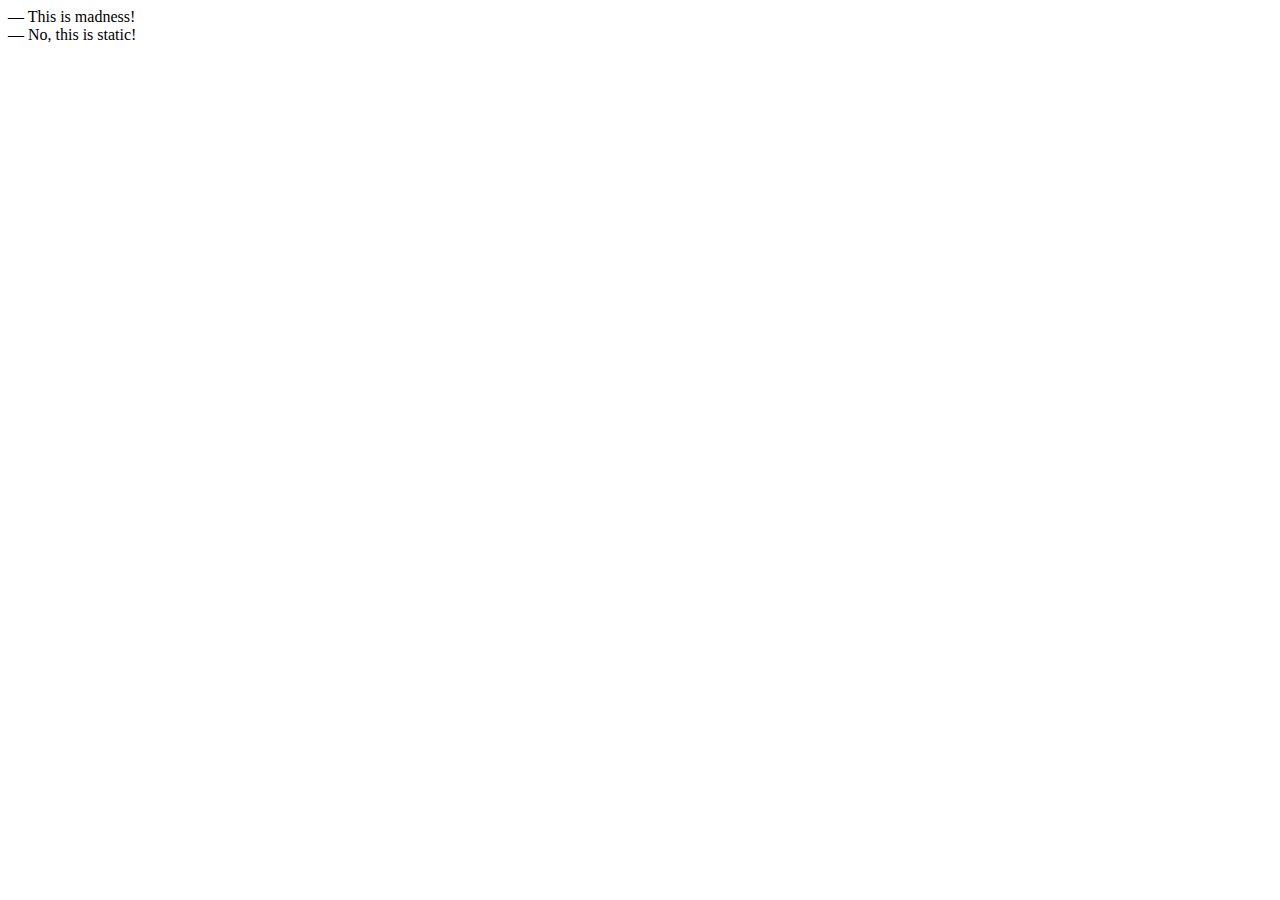
<file: decoder/web/priv/static/index.html>
<!DOCTYPE html>
<html>
<head>
    <meta http-equiv="Content-Type" content="text/html" charset="UTF-8" /> 
    <title>Static Content Index</title>
</head>

<body>
    <div>&mdash; This is madness!</div>
    <div>&mdash; No, this is static!</div>
</body>
</html>
</file>
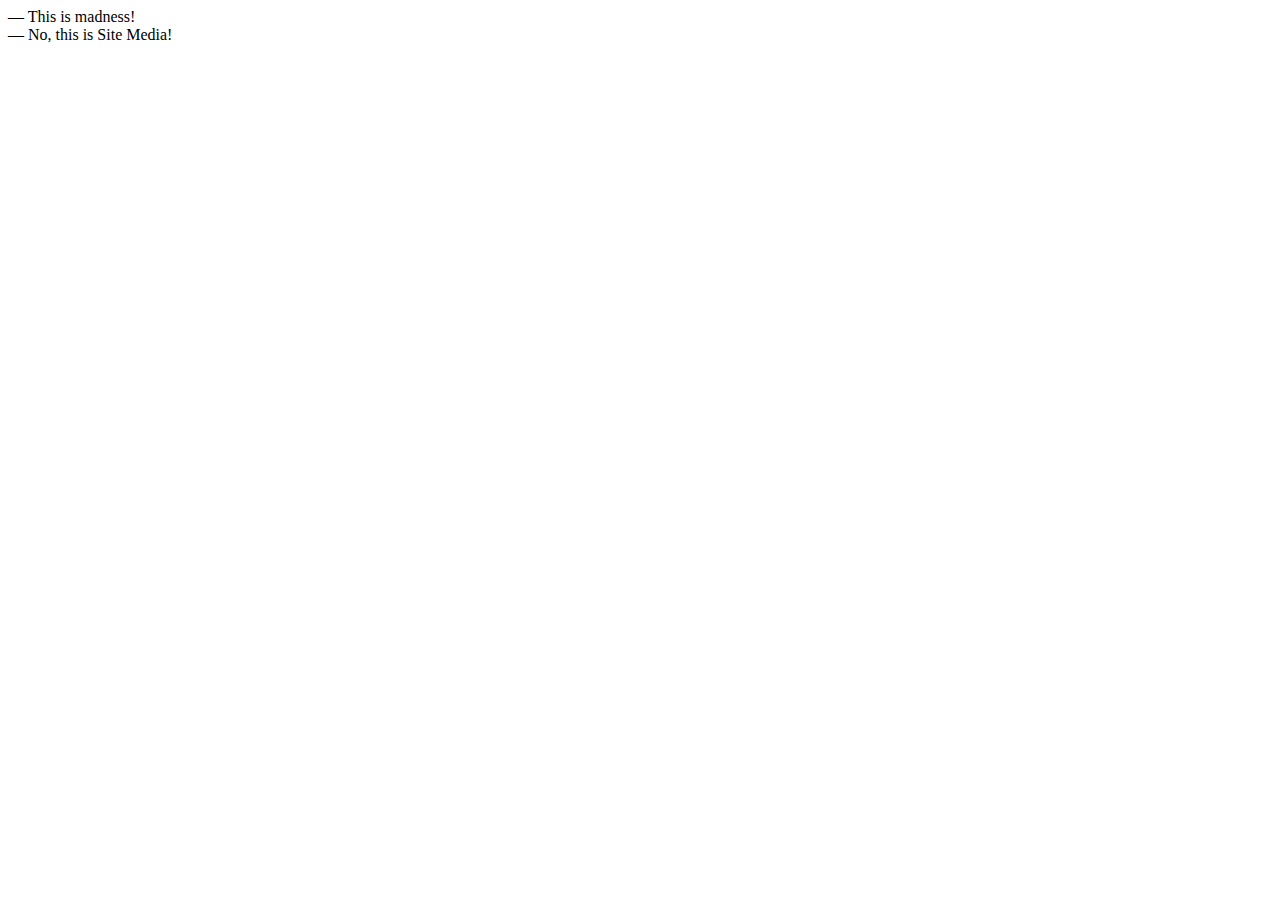
<file: decoder/web/priv/static/site-media/index.html>
<!DOCTYPE html>
<html>
<head>
    <meta http-equiv="Content-Type" content="text/html" charset="UTF-8" /> 
    <title>Static Site Media Index</title>
</head>

<body>
    <div>&mdash; This is madness!</div>
    <div>&mdash; No, this is Site Media!</div>
</body>
</html>
</file>
